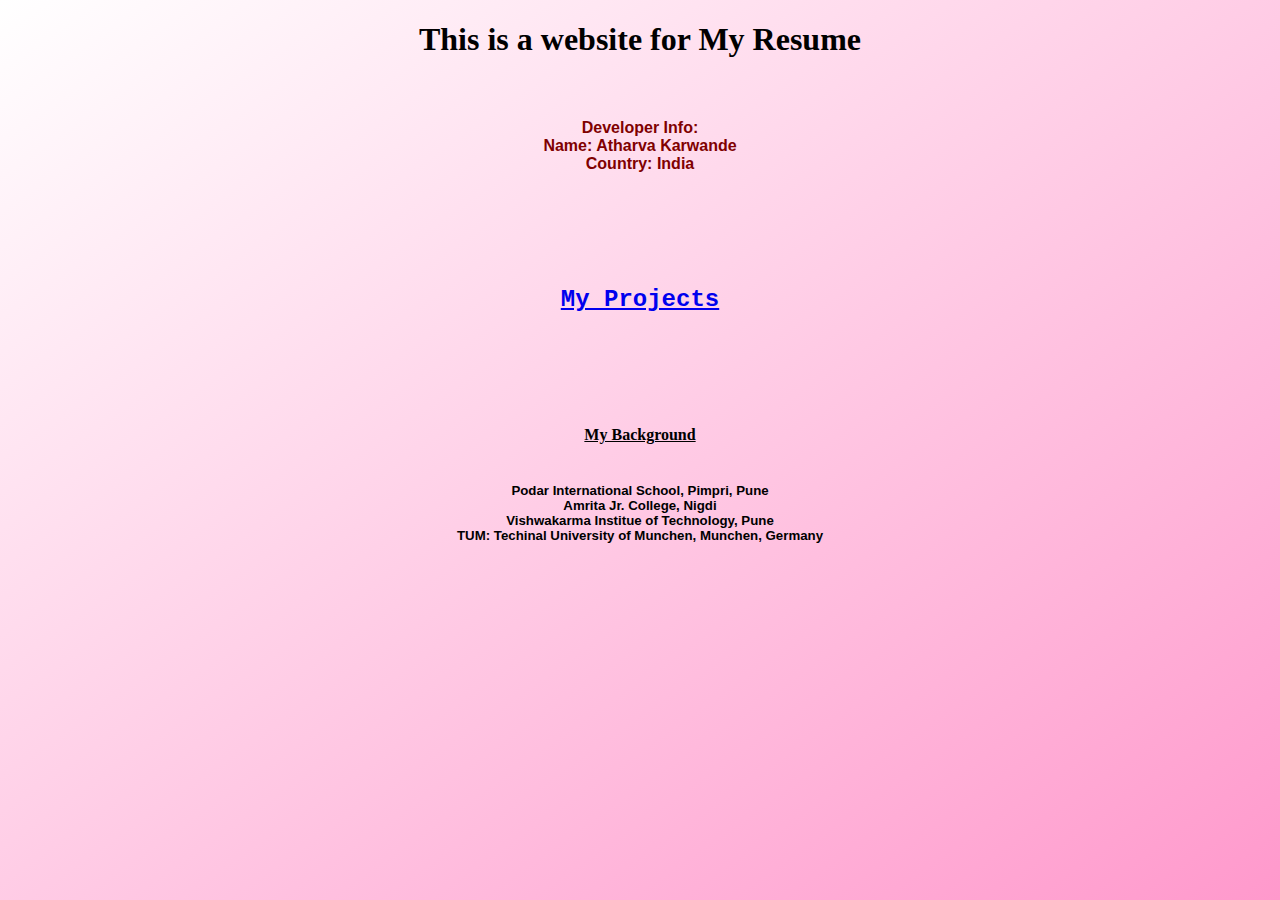
<file: 10-7-2020_WebD_Task-1_Atharva_Karwande/index.html>
<!DOCTYPE html>
<head>
    <title>Resume Website</title>
    <link rel=stylesheet href="styling.css">
</head>

<body>
    <div id="about-section">
        <p>
            <h1>
                This is a website for My Resume
            </h1>
            <br>
            <h4>
                Developer Info:<br>
                Name: Atharva Karwande<br>
                Country: India
            </h4>
        </p>
    </div>
    <br><br><br><br>
    <div id="projects">
        <div class="project-title">
            <h2>
                <a href="project.html">My Projects</a>
            </h2>
        </div>
    </div>
    <br><br><br><br>
    <div id="education">
        <h4><u>My Background</u></h4>
        <h5>
        <ul>
            <li>Podar International School, Pimpri, Pune</li>
            <li>Amrita Jr. College, Nigdi</li>
            <li>Vishwakarma Institue of Technology, Pune</li>
            <li>TUM: Techinal University of Munchen, Munchen, Germany</li>
        </ul>
        </h5>
    </div>
</body>
</file>
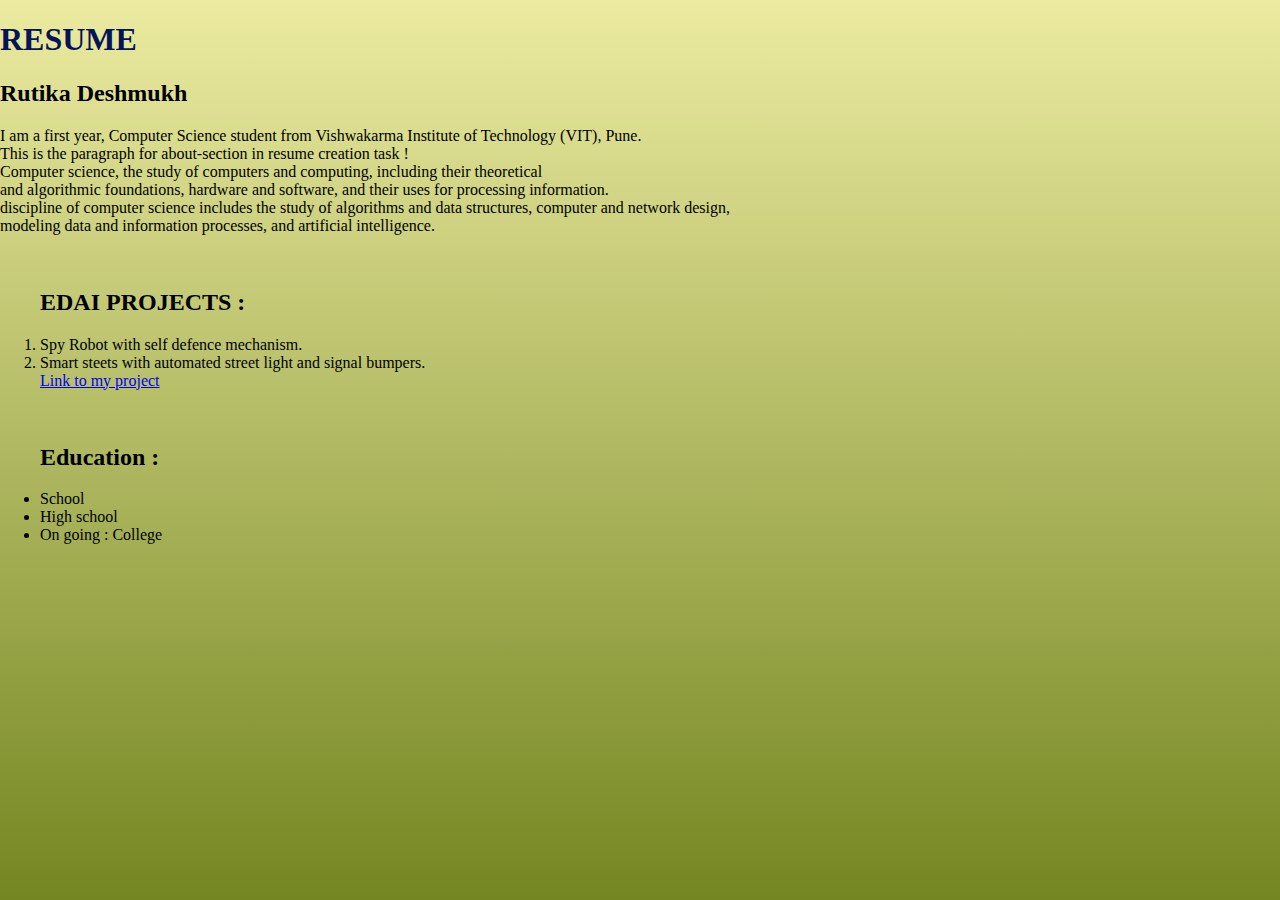
<file: 10-7-2020_DS_Tasks-4_Rutika_Deshmukh/first.html>
<!DOCTYPE html>

<html>

<head>

<title>Resume </title>

<meta name="author" content="rutika"/>

<link rel="stylesheet" href="res.css">

</head>
<body >
    <div class="project-title">
        <h1 style="color:rgb(5, 20, 88);" class="greeting" id ="greetingId">RESUME </h1>
<div id="about-section">
    <h2 >Rutika Deshmukh</h2>
    <p>I am a first year, Computer Science student from Vishwakarma Institute of Technology (VIT), Pune.<br>
        This is the paragraph for about-section in resume creation task !<br>
        Computer science, the study of computers and computing, including their theoretical <br>
        and algorithmic foundations, hardware and software, and their uses for processing information. <br> 
        discipline of computer science includes the study of algorithms and data structures, computer and network design,<br>
         modeling data and information processes, and artificial intelligence.
    </p>
</div>
<br>
<div id="project">
        <ol>
            <h2>EDAI PROJECTS :</h2>
        
            <li>Spy Robot with self defence mechanism. </li>
            
            <li>Smart steets with automated street light and signal bumpers.
                <br> <a href="SmartStreet.html"> Link to my project</a>
            </li>
            
            </ol>
</div>
<br>
<div id="education">
    <ul>
        <h2>Education :</h2>

        <li>School </li>
        
        <li>High school </li>
    
        <li>On going : College </li>
        
        </ul>
</div>
</div>
</body>

</html>
</file>
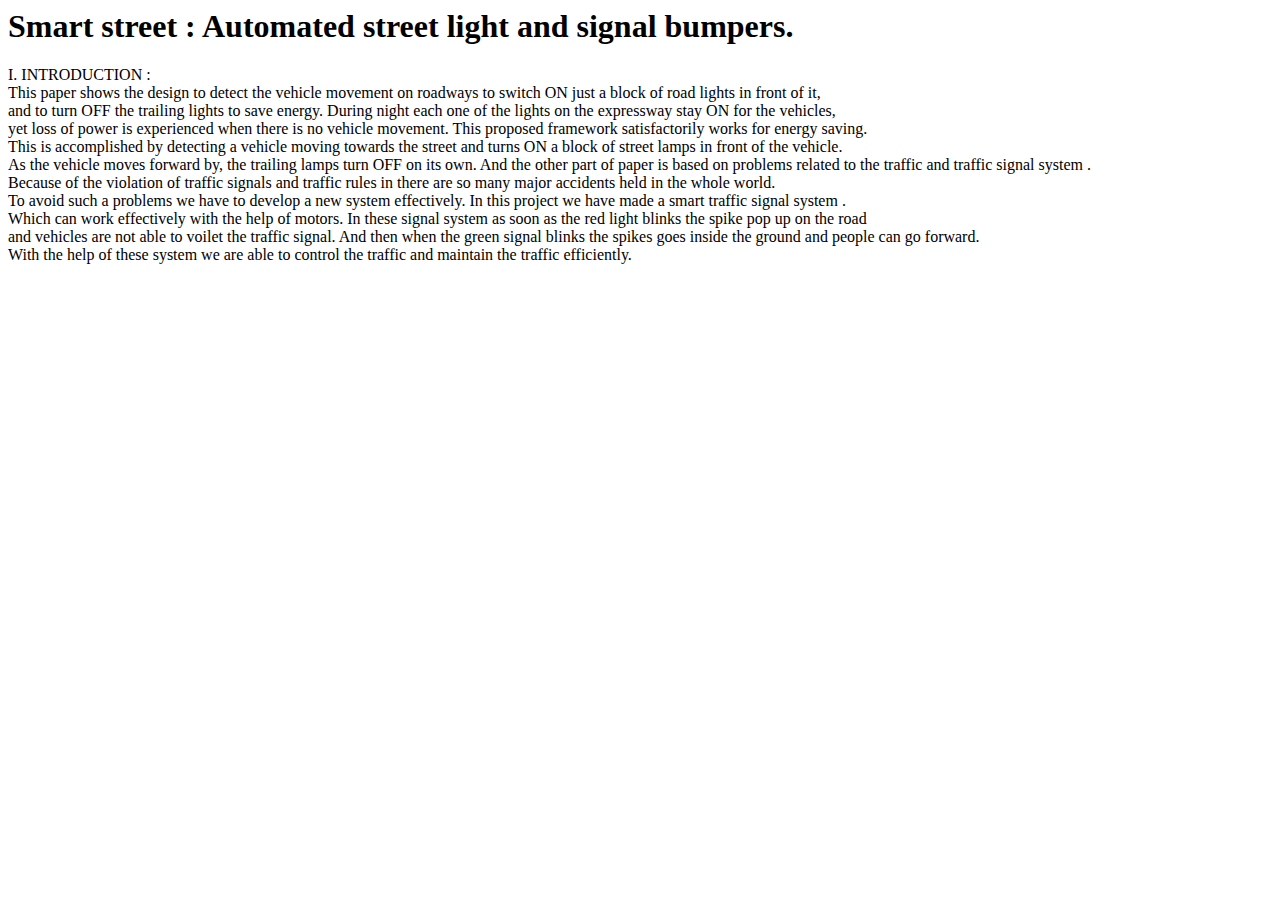
<file: 10-7-2020_DS_Tasks-4_Rutika_Deshmukh/SmartStreet.html>
<html>
    <head>
        <title>Smart Street.</title>
    </head>
    <body>
        <h1>Smart street : Automated street light and signal bumpers.</h1>
        <p>I.  INTRODUCTION :<br>
            This paper shows the design to detect the vehicle movement on roadways to switch ON just a block of road lights in front of it,<br>
            and to turn OFF the trailing lights to save energy. During night each one of the lights on the expressway stay ON for the vehicles,<br>
            yet loss of power is experienced when there is no vehicle movement. This proposed framework satisfactorily works for energy saving.<br>
            This is accomplished by detecting a vehicle moving towards the street and turns ON a block of street lamps in front of the vehicle.<br>
            As the vehicle moves forward by, the trailing lamps turn OFF on its own.
            And the other part of paper is based on problems related to the traffic and  traffic signal system .<br>
            Because of the violation of traffic signals and traffic rules in there are so many  major accidents held in the whole world. <br>
            To avoid such a problems we have to develop a new system effectively. In this project we have made a smart traffic signal system .<br>
            Which can work effectively with the  help of motors. In these signal system  as soon as the red light blinks the spike pop up on the road <br>
            and vehicles are not able to voilet the traffic signal. And then when the green signal blinks the spikes goes inside the ground and people can go forward.<br>
            With the help of these system we are able to control the traffic and maintain the traffic efficiently.
            </p>
    </body>
</html>
</file>
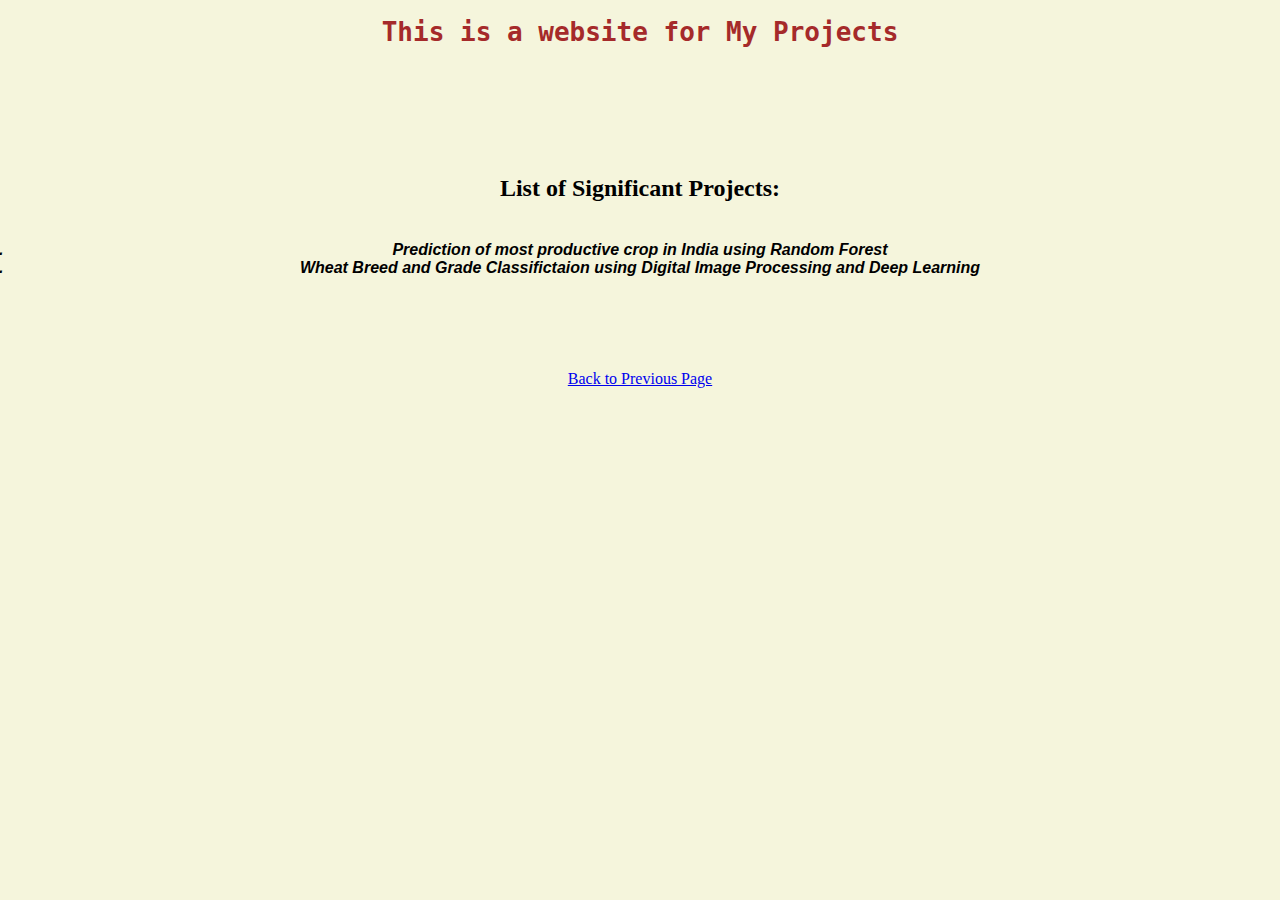
<file: 10-7-2020_WebD_Task-1_Atharva_Karwande/project.html>
<!DOCTYPE html>
<head>
    <title>Project Page</title>
    <link rel=stylesheet href="styling_project.css">
</head>

<body>
    <div id="about-section">
        <p>
            <h1>
                This is a website for My Projects
            </h1>
    </div>
            <br><br><br><br><br>
    <div id="Project-list">
        <h2>List of Significant Projects:</h2>
            <h4>
            <ol type="1">
                <li>Prediction of most productive crop in India using Random Forest</li>
                <li>Wheat Breed and Grade Classifictaion using Digital Image Processing and Deep Learning</li>
            </ol>
            </h4>
        </p>
    </div>

    <br><br><br><br>
    <a href="index.html">Back to Previous Page</a>
</file>
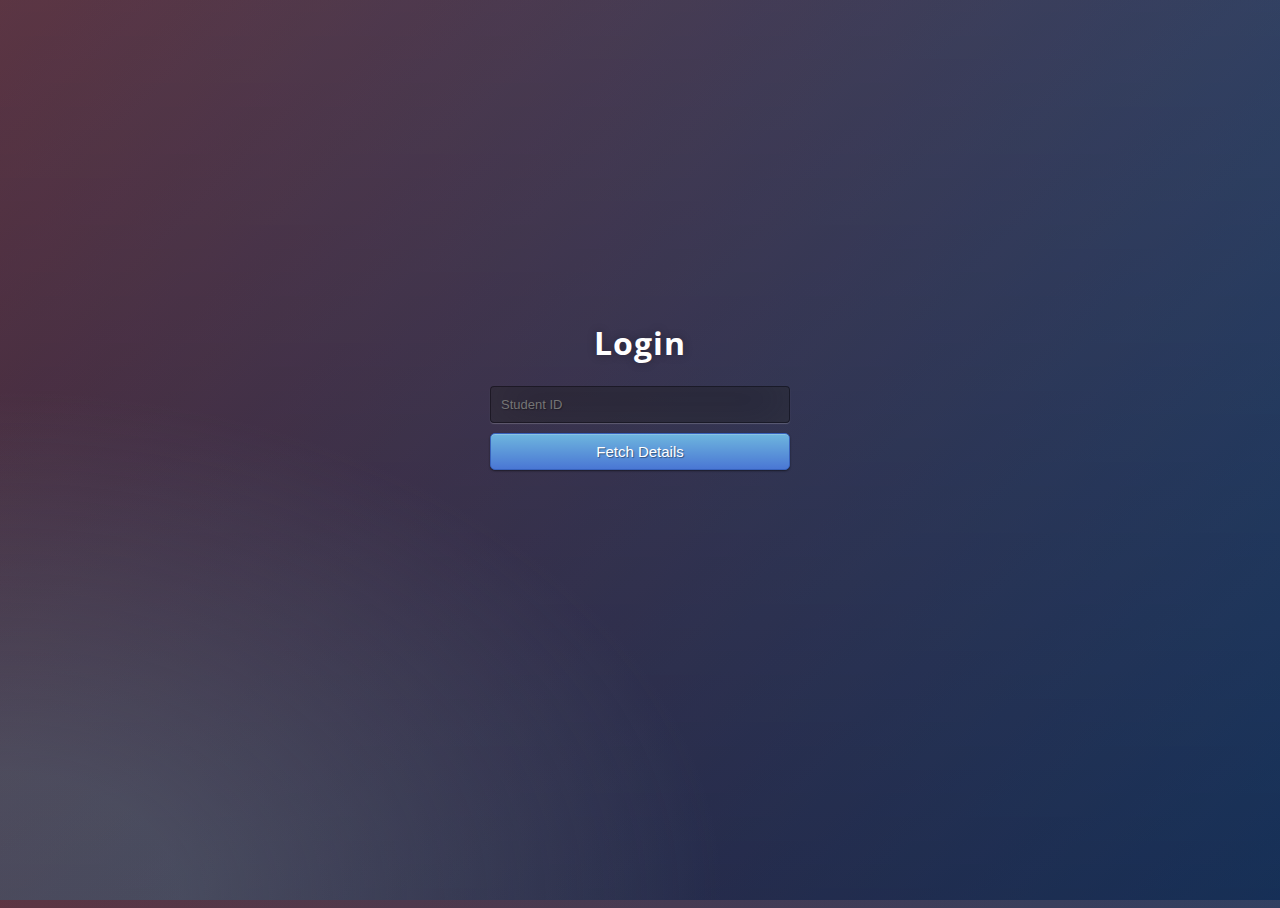
<file: 13-7-2020_WebD_Task-1_Atharva_Karwande/login.html>
<!DOCTYPE html>
<html>
    <head>
        <title>Login with PHP</title>
        <link rel=stylesheet href="login.css">
    </head>

    <body>
        <div class="login">
            <h1>Login</h1>
            <form method="post" action="login.php">
                <input type="text" name="stud_id" placeholder="Student ID" required="required" />
                <button type="submit" class="btn btn-primary btn-block btn-large" name="submit">Fetch Details</button>
            </form>
        </div>
    </body>
</html>
</file>
<file: 10-7-2020_WebD_Task-1_Atharva_Karwande/styling.css>
html{
    height: 100%;
    background: -webkit-linear-gradient(to top left, #ff99cc 0%, #ffffff 100%);/* For safari and chrome browser*/
    background: -o-linear-gradient(to top left, #ff99cc 0%, #ffffff 100%);/* For opera browser*/
    background: -moz-linear-gradient(to top left, #ff99cc 0%, #ffffff 100%);/* For firefox browser*/
    background: linear-gradient(to top left, #ff99cc 0%, #ffffff 100%);/*Standard Syntax*/
    text-align: center;
}



h1 {
    color: black;
    font-family: cursive;
}


#about-section{
    font-family: 'Trebuchet MS', 'Lucida Sans Unicode', 'Lucida Grande', 'Lucida Sans', Arial, sans-serif;
    color: maroon;
}

.project-title{
    font-family: 'Courier New', Courier, monospace;
}

#education ul{
    align-items: center;
    color: black;
    font-family: 'Gill Sans', 'Gill Sans MT', Calibri, 'Trebuchet MS', sans-serif;
    display: inline;

}
</file>
<file: 10-7-2020_DS_Tasks-4_Rutika_Deshmukh/res.css>
.project-title
{

position: fixed;

background:linear-gradient(rgb(236, 235, 161), rgb(116, 134, 33));

left:0px;

top:0px;

width:100%;

height:100%;

}
</file>
<file: 10-7-2020_WebD_Task-1_Atharva_Karwande/styling_project.css>
html{
    background-color: beige;
    text-align: center;
}

#about-section{
    font-family: monospace;
    color: brown;
}

#Project-list ol{
    font-family: 'Franklin Gothic Medium', 'Arial Narrow', Arial, sans-serif;
    text-align: center;
    display: inline;
    font-style: italic;
}
</file>
<file: 13-7-2020_WebD_Task-1_Atharva_Karwande/login.css>
@import url(https://fonts.googleapis.com/css?family=Open+Sans);
.btn { display: inline-block; *display: inline; *zoom: 1; padding: 4px 10px 4px; margin-bottom: 0; font-size: 13px; line-height: 18px; color: #333333; text-align: center;text-shadow: 0 1px 1px rgba(255, 255, 255, 0.75); vertical-align: middle; background-color: #f5f5f5; background-image: -moz-linear-gradient(top, #ffffff, #e6e6e6); background-image: -ms-linear-gradient(top, #ffffff, #e6e6e6); background-image: -webkit-gradient(linear, 0 0, 0 100%, from(#ffffff), to(#e6e6e6)); background-image: -webkit-linear-gradient(top, #ffffff, #e6e6e6); background-image: -o-linear-gradient(top, #ffffff, #e6e6e6); background-image: linear-gradient(top, #ffffff, #e6e6e6); background-repeat: repeat-x; filter: progid:dximagetransform.microsoft.gradient(startColorstr=#ffffff, endColorstr=#e6e6e6, GradientType=0); border-color: #e6e6e6 #e6e6e6 #e6e6e6; border-color: rgba(0, 0, 0, 0.1) rgba(0, 0, 0, 0.1) rgba(0, 0, 0, 0.25); border: 1px solid #e6e6e6; -webkit-border-radius: 4px; -moz-border-radius: 4px; border-radius: 4px; -webkit-box-shadow: inset 0 1px 0 rgba(255, 255, 255, 0.2), 0 1px 2px rgba(0, 0, 0, 0.05); -moz-box-shadow: inset 0 1px 0 rgba(255, 255, 255, 0.2), 0 1px 2px rgba(0, 0, 0, 0.05); box-shadow: inset 0 1px 0 rgba(255, 255, 255, 0.2), 0 1px 2px rgba(0, 0, 0, 0.05); cursor: pointer; *margin-left: .3em; }
.btn:hover, .btn:active, .btn.active, .btn.disabled, .btn[disabled] { background-color: #e6e6e6; }
.btn-large { padding: 9px 14px; font-size: 15px; line-height: normal; -webkit-border-radius: 5px; -moz-border-radius: 5px; border-radius: 5px; }
.btn:hover { color: #333333; text-decoration: none; background-color: #e6e6e6; background-position: 0 -15px; -webkit-transition: background-position 0.1s linear; -moz-transition: background-position 0.1s linear; -ms-transition: background-position 0.1s linear; -o-transition: background-position 0.1s linear; transition: background-position 0.1s linear; }
.btn-primary, .btn-primary:hover { text-shadow: 0 -1px 0 rgba(0, 0, 0, 0.25); color: #ffffff; }
.btn-primary.active { color: rgba(255, 255, 255, 0.75); }
.btn-primary { background-color: #4a77d4; background-image: -moz-linear-gradient(top, #6eb6de, #4a77d4); background-image: -ms-linear-gradient(top, #6eb6de, #4a77d4); background-image: -webkit-gradient(linear, 0 0, 0 100%, from(#6eb6de), to(#4a77d4)); background-image: -webkit-linear-gradient(top, #6eb6de, #4a77d4); background-image: -o-linear-gradient(top, #6eb6de, #4a77d4); background-image: linear-gradient(top, #6eb6de, #4a77d4); background-repeat: repeat-x; filter: progid:dximagetransform.microsoft.gradient(startColorstr=#6eb6de, endColorstr=#4a77d4, GradientType=0);  border: 1px solid #3762bc; text-shadow: 1px 1px 1px rgba(0,0,0,0.4); box-shadow: inset 0 1px 0 rgba(255, 255, 255, 0.2), 0 1px 2px rgba(0, 0, 0, 0.5); }
.btn-primary:hover, .btn-primary:active, .btn-primary.active, .btn-primary.disabled, .btn-primary[disabled] { filter: none; background-color: #4a77d4; }
.btn-block { width: 100%; display:block; }

* { -webkit-box-sizing:border-box; -moz-box-sizing:border-box; -ms-box-sizing:border-box; -o-box-sizing:border-box; box-sizing:border-box; }

html { width: 100%; height:100%; overflow:hidden; }

body { 
	width: 100%;
	height:100%;
	font-family: 'Open Sans', sans-serif;
	background: #092756;
	background: -moz-radial-gradient(0% 100%, ellipse cover, rgba(104,128,138,.4) 10%,rgba(138,114,76,0) 40%),-moz-linear-gradient(top,  rgba(57,173,219,.25) 0%, rgba(42,60,87,.4) 100%), -moz-linear-gradient(-45deg,  #670d10 0%, #092756 100%);
	background: -webkit-radial-gradient(0% 100%, ellipse cover, rgba(104,128,138,.4) 10%,rgba(138,114,76,0) 40%), -webkit-linear-gradient(top,  rgba(57,173,219,.25) 0%,rgba(42,60,87,.4) 100%), -webkit-linear-gradient(-45deg,  #670d10 0%,#092756 100%);
	background: -o-radial-gradient(0% 100%, ellipse cover, rgba(104,128,138,.4) 10%,rgba(138,114,76,0) 40%), -o-linear-gradient(top,  rgba(57,173,219,.25) 0%,rgba(42,60,87,.4) 100%), -o-linear-gradient(-45deg,  #670d10 0%,#092756 100%);
	background: -ms-radial-gradient(0% 100%, ellipse cover, rgba(104,128,138,.4) 10%,rgba(138,114,76,0) 40%), -ms-linear-gradient(top,  rgba(57,173,219,.25) 0%,rgba(42,60,87,.4) 100%), -ms-linear-gradient(-45deg,  #670d10 0%,#092756 100%);
	background: -webkit-radial-gradient(0% 100%, ellipse cover, rgba(104,128,138,.4) 10%,rgba(138,114,76,0) 40%), linear-gradient(to bottom,  rgba(57,173,219,.25) 0%,rgba(42,60,87,.4) 100%), linear-gradient(135deg,  #670d10 0%,#092756 100%);
	filter: progid:DXImageTransform.Microsoft.gradient( startColorstr='#3E1D6D', endColorstr='#092756',GradientType=1 );
}
.login { 
	position: absolute;
	top: 50%;
	left: 50%;
	margin: -150px 0 0 -150px;
	width:300px;
	height:300px;
}
.login h1 { color: #fff; text-shadow: 0 0 10px rgba(0,0,0,0.3); letter-spacing:1px; text-align:center; }

input { 
	width: 100%; 
	margin-bottom: 10px; 
	background: rgba(0,0,0,0.3);
	border: none;
	outline: none;
	padding: 10px;
	font-size: 13px;
	color: #fff;
	text-shadow: 1px 1px 1px rgba(0,0,0,0.3);
	border: 1px solid rgba(0,0,0,0.3);
	border-radius: 4px;
	box-shadow: inset 0 -5px 45px rgba(100,100,100,0.2), 0 1px 1px rgba(255,255,255,0.2);
	-webkit-transition: box-shadow .5s ease;
	-moz-transition: box-shadow .5s ease;
	-o-transition: box-shadow .5s ease;
	-ms-transition: box-shadow .5s ease;
	transition: box-shadow .5s ease;
}
input:focus { box-shadow: inset 0 -5px 45px rgba(100,100,100,0.4), 0 1px 1px rgba(255,255,255,0.2); }
</file>
